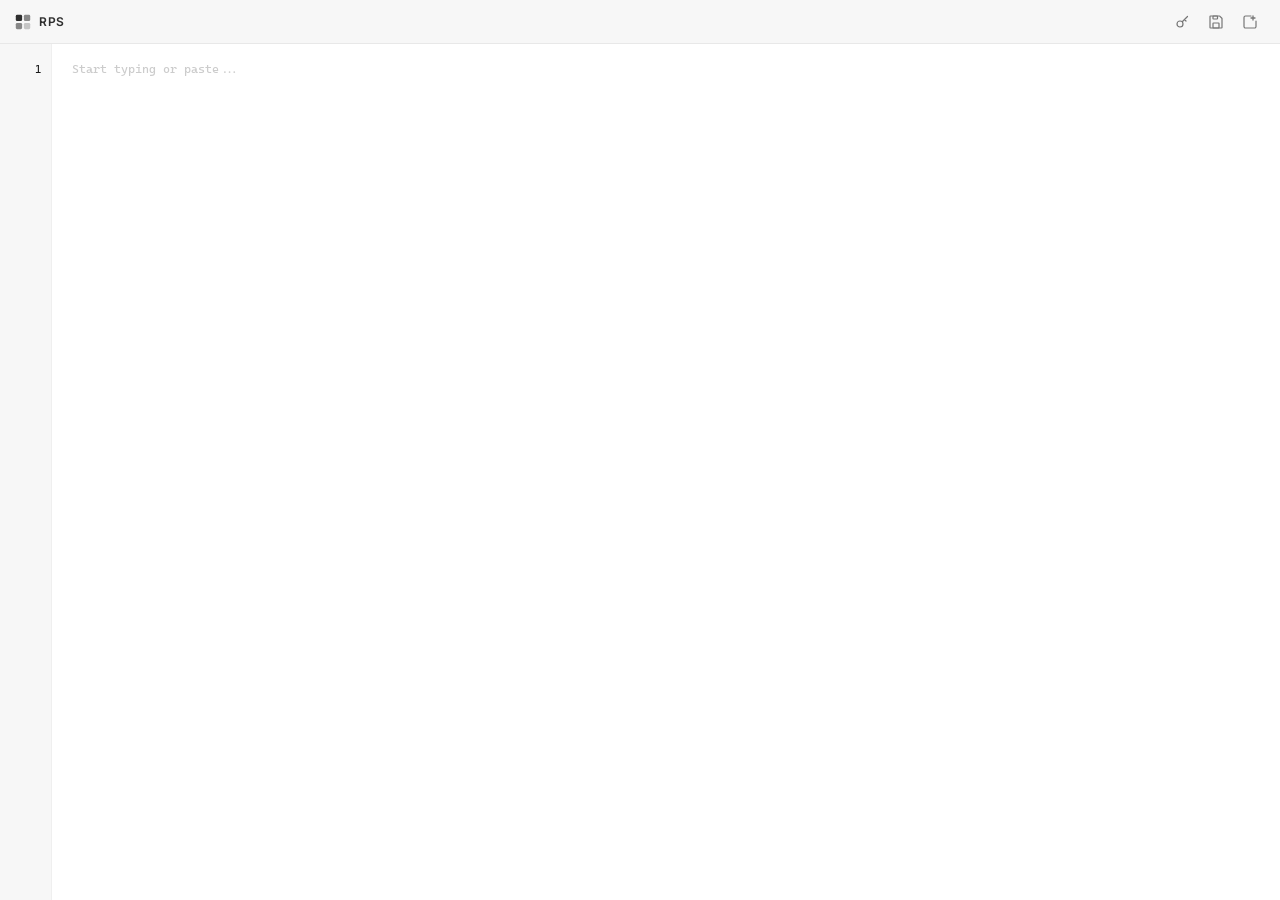
<file: src/static/index.html>
<!DOCTYPE html>
<html lang="en-GB">
<head>
  <!-- Page Setup -->
  <meta charset="UTF-8">
  <meta name="viewport" content="width=device-width, initial-scale=1.0">
  <!-- Primary Meta Tags -->
  <title>RPS - Rust Paste Server | Lightning-Fast Self-Hosted Pastebin</title>
  <meta name="title" content="RPS - Rust Paste Server | Lightning-Fast Self-Hosted Pastebin">
  <meta name="description" content="RPS (Rust Paste Server) is a lightweight, ultra-fast, and secure self-hosted pastebin server written in Rust. Easily share code, logs, and text.">
  <meta name="keywords" content="pastebin, hastebin, rust, paste, server, self-hosted, code sharing, lightweight, fast pastebin, developer tools">
  <meta name="author" content="Tristan Budd">
  <meta name="robots" content="index, follow">
  <meta name="theme-color" content="#ffffff">
  <link rel="canonical" href="https://rps.tristanbudd.com/">

  <!-- Open Graph / Facebook -->
  <meta property="og:type" content="website">
  <meta property="og:url" content="https://rps.tristanbudd.com/">
  <meta property="og:title" content="RPS - Rust Paste Server">
  <meta property="og:description" content="Lightning-fast self-hosted pastebin server written in Rust. Share code snippets and text instantly.">
  <meta property="og:image" content="https://rps.tristanbudd.com/opengraph-image.jpg">
  <meta property="og:image:type" content="image/jpeg">
  <meta property="og:image:width" content="1200">
  <meta property="og:image:height" content="630">
  <meta property="og:image:alt" content="RPS - Rust Paste Server - Lightning-fast self-hosted pastebin server logo.">
  <meta property="og:site_name" content="RPS">
  <meta property="og:locale" content="en_GB">

  <!-- Twitter -->
  <meta name="twitter:card" content="summary_large_image">
  <meta name="twitter:url" content="https://rps.tristanbudd.com/">
  <meta name="twitter:title" content="RPS - Rust Paste Server">
  <meta name="twitter:description" content="Lightning-fast self-hosted pastebin server written in Rust. Share code snippets and text instantly.">
  <meta name="twitter:image" content="https://rps.tristanbudd.com/opengraph-image.jpg">
  <meta name="twitter:image:alt" content="RPS - Rust Paste Server - Lightning-fast self-hosted pastebin logo.">
  <meta name="twitter:creator" content="@tristanbudd">

  <!-- Favicons & Manifest -->
  <link rel="icon" href="/favicon.ico" sizes="any">
  <link rel="icon" type="image/svg+xml" href="/favicon.svg">
  <link rel="icon" type="image/png" href="/favicon-96x96.png" sizes="96x96">
  <link rel="apple-touch-icon" href="/apple-touch-icon.png">
  <link rel="manifest" href="/site.webmanifest">

  <!-- Styles & Scripts -->
  <link rel="stylesheet" href="style.e97e6f38.min.css">
  <script src="app.50316ff7.min.js" defer></script>
</head>
<body>
  <a href="#content" class="skip-link">Skip to content</a>

  <header id="toolbar">
    <!-- Brand logo and home link -->
    <a href="/" id="logo" aria-label="RPS home">
      <svg width="18" height="18" viewBox="0 0 20 20" fill="none" aria-hidden="true">
        <rect x="2" y="2" width="7" height="7" rx="1.5" fill="currentColor"/>
        <rect x="11" y="2" width="7" height="7" rx="1.5" fill="currentColor" opacity="0.55"/>
        <rect x="2" y="11" width="7" height="7" rx="1.5" fill="currentColor" opacity="0.55"/>
        <rect x="11" y="11" width="7" height="7" rx="1.5" fill="currentColor" opacity="0.25"/>
      </svg>
      <span>RPS</span>
    </a>

    <div id="actions" role="toolbar" aria-label="Paste actions">
      <!-- Password toggle button -->
      <button id="btn-password-toggle" class="act" title="Password Protection" aria-label="Toggle password protection">
        <svg width="16" height="16" viewBox="0 0 16 16" fill="none" aria-hidden="true">
          <circle cx="6" cy="10" r="3" stroke="currentColor" stroke-width="1.2"/>
          <path d="M8.5 7.5L12 4M10.5 5.5l1.5 1.5M12 4l1.5-1.5" stroke="currentColor" stroke-width="1.2" stroke-linecap="round" stroke-linejoin="round"/>
        </svg>
      </button>

      <!-- Save current paste button (hidden in view mode) -->
      <button id="btn-save" class="act" title="Save  Ctrl+S" aria-label="Save paste">
        <svg width="16" height="16" viewBox="0 0 16 16" fill="none" aria-hidden="true">
          <path d="M2 2.5A.5.5 0 0 1 2.5 2h8.879a.5.5 0 0 1 .353.146l2.122 2.122A.5.5 0 0 1 14 4.62V13.5a.5.5 0 0 1-.5.5h-11a.5.5 0 0 1-.5-.5v-11Z" stroke="currentColor" stroke-width="1.2" stroke-linejoin="round"/>
          <rect x="5" y="9" width="6" height="5" rx="0.5" stroke="currentColor" stroke-width="1.2"/>
          <rect x="5" y="2" width="4.5" height="3" rx="0.5" stroke="currentColor" stroke-width="1.2"/>
        </svg>
      </button>

      <!-- Create new paste button -->
      <button id="btn-new" class="act" title="New  Ctrl+N" aria-label="New paste">
        <svg width="16" height="16" viewBox="0 0 16 16" fill="none" aria-hidden="true">
          <path d="M9 2H3.5A1.5 1.5 0 0 0 2 3.5v9A1.5 1.5 0 0 0 3.5 14h9A1.5 1.5 0 0 0 14 12.5V7" stroke="currentColor" stroke-width="1.2" stroke-linecap="round"/>
          <path d="M11 2v4M9 4h4" stroke="currentColor" stroke-width="1.3" stroke-linecap="round"/>
        </svg>
      </button>

      <!-- Duplicate and edit current paste button (visible only in view mode) -->
      <button id="btn-duplicate" class="act hidden" title="Duplicate &amp; Edit  Ctrl+D" aria-label="Duplicate and edit paste">
        <svg width="16" height="16" viewBox="0 0 16 16" fill="none" aria-hidden="true">
          <rect x="5" y="5" width="8" height="9" rx="1.25" stroke="currentColor" stroke-width="1.2"/>
          <path d="M3 11V3.5A1.5 1.5 0 0 1 4.5 2H10" stroke="currentColor" stroke-width="1.2" stroke-linecap="round"/>
          <path d="M9 8.5h2M10 7.5v2" stroke="currentColor" stroke-width="1.2" stroke-linecap="round"/>
        </svg>
      </button>

      <!-- View raw paste link (visible only in view mode) -->
      <a id="btn-raw" class="act hidden" title="Raw" aria-label="View raw paste">
        <svg width="16" height="16" viewBox="0 0 16 16" fill="none" aria-hidden="true">
          <path d="M5 4L2 8l3 4M11 4l3 4-3 4M8 3l-1.5 10" stroke="currentColor" stroke-width="1.3" stroke-linecap="round" stroke-linejoin="round"/>
        </svg>
      </a>
    </div>
  </header>

  <main id="content">
    <!-- Line number gutter -->
    <div id="gutter" aria-hidden="true"><span>1</span></div>
    
    <!-- Code/Text editor -->
    <label for="editor" class="sr-only">Paste editor</label>
    <textarea
      id="editor"
      spellcheck="false"
      autocomplete="off"
      autocorrect="off"
      autocapitalize="off"
      placeholder="Start typing or paste..."
    ></textarea>
    
    <!-- Syntax-highlighted view container (visible only in view mode) -->
    <pre id="viewer" class="hidden" tabindex="0" aria-label="Highlighted paste content"><code id="viewer-code"></code></pre>
  </main>

  <!-- Notification alert for status messages -->
  <div id="toast" role="status" aria-live="polite" aria-atomic="true"></div>

  <!-- Password Verification Modal (Glassmorphic) -->
  <div id="password-gate" class="modal-overlay hidden">
    <div class="modal-card">
      <svg width="32" height="32" viewBox="0 0 16 16" fill="none" class="lock-icon" aria-hidden="true">
        <rect x="3" y="7" width="10" height="7" rx="1.5" stroke="currentColor" stroke-width="1.2"/>
        <path d="M5 7V4.5a3 3 0 0 1 6 0V7" stroke="currentColor" stroke-width="1.2"/>
      </svg>
      <h2>Password Required</h2>
      <p>This paste is protected. Enter the password to unlock it.</p>
      <form id="password-gate-form" class="modal-form">
        <input type="password" id="gate-password" class="modal-input" placeholder="Enter password" required autocomplete="current-password"/>
        <button type="submit" id="btn-unlock">Unlock</button>
      </form>
    </div>
  </div>

  <!-- Password Setter Modal (Glassmorphic) -->
  <div id="password-setter" class="modal-overlay hidden">
    <div class="modal-card">
      <svg width="32" height="32" viewBox="0 0 16 16" fill="none" class="lock-icon" aria-hidden="true">
        <rect x="3" y="7" width="10" height="7" rx="1.5" stroke="currentColor" stroke-width="1.2"/>
        <path d="M5 7V4.5a3 3 0 0 1 6 0V7" stroke="currentColor" stroke-width="1.2"/>
      </svg>
      <h2>Set Password</h2>
      <p>Lock this paste with a password. If a password is set, the content is encrypted before saving.</p>
      <form id="password-setter-form" class="modal-form">
        <input type="password" id="setter-password" class="modal-input" placeholder="Enter password" autocomplete="new-password"/>
        <div class="modal-buttons">
          <button type="submit" id="btn-apply-password">Apply</button>
          <button type="button" id="btn-clear-password" class="sec">Clear</button>
          <button type="button" id="btn-cancel-password" class="sec">Cancel</button>
        </div>
      </form>
    </div>
  </div>
</body>
</html>
</file>
<file: src/static/style.e97e6f38.min.css>
@font-face{font-family:Inter;font-style:normal;font-weight:400;font-display:swap;src:url('vendor/inter-400.woff2') format('woff2')}@font-face{font-family:Inter;font-style:normal;font-weight:500;font-display:swap;src:url('vendor/inter-500.woff2') format('woff2')}@font-face{font-family:Inter;font-style:normal;font-weight:600;font-display:swap;src:url('vendor/inter-600.woff2') format('woff2')}@font-face{font-family:'Cascadia Code';font-style:normal;font-weight:400;font-display:swap;src:url('vendor/cascadia-code-latin-400-normal.woff2') format('woff2')}*,::after,::before{box-sizing:border-box;margin:0;padding:0}:root{--bg:#ffffff;--surface:#f7f7f7;--border:#e8e8e8;--border-dim:#efefef;--text:#1a1a1a;--text-muted:#767676;--text-dim:#ccc;--act-hover:rgba(0,0,0,0.05);--act-active:rgba(0,0,0,0.09);--caret:#1a1a1a;--select:rgba(0,0,0,0.08);--font-mono:"Cascadia Code","JetBrains Mono","Fira Code",ui-monospace,monospace;--font-ui:"Inter",system-ui,-apple-system,sans-serif;--toolbar-h:44px;--gutter-w:52px;--line-h:1.65rem;--ease:140ms ease}html{font-size:14px;-webkit-text-size-adjust:100%;scroll-behavior:smooth}body{background:var(--bg);color:var(--text);font-family:var(--font-ui);height:100dvh;display:flex;flex-direction:column;overflow:hidden;-webkit-font-smoothing:antialiased}.sr-only{position:absolute;width:1px;height:1px;padding:0;margin:-1px;overflow:hidden;clip:rect(0,0,0,0);white-space:nowrap;border:0}.skip-link{position:absolute;top:-100%;left:0;background:var(--text);color:var(--bg);font-size:.8rem;font-weight:600;padding:8px 14px;border-radius:0 0 6px;text-decoration:none;z-index:999;transition:top .1s}.skip-link:focus{top:0}.hidden{display:none!important}#toolbar{flex-shrink:0;display:flex;align-items:center;height:var(--toolbar-h);padding:0 14px;background:var(--surface);border-bottom:1px solid var(--border);gap:8px;z-index:10;user-select:none;-webkit-user-select:none}#logo{display:flex;align-items:center;gap:7px;color:var(--text);text-decoration:none;font-weight:600;font-size:.85rem;letter-spacing:.05em;opacity:.9;transition:opacity var(--ease);flex-shrink:0}#logo:hover{opacity:.55}#logo:focus-visible{outline:1.5px solid var(--caret);outline-offset:3px;border-radius:3px}#actions{margin-left:auto;display:flex;align-items:center;gap:2px}.act{display:flex;align-items:center;justify-content:center;width:32px;height:32px;border:none;border-radius:6px;background:0 0;color:var(--text-muted);cursor:pointer;transition:background var(--ease),color var(--ease);flex-shrink:0;position:relative}.act:hover{background:var(--act-hover);color:var(--text)}.act:active{background:var(--act-active)}.act:focus-visible{outline:1.5px solid var(--caret);outline-offset:1px}.act:disabled,.act[aria-disabled=true]{opacity:.35;cursor:not-allowed;pointer-events:none}.act.active-mode{background:var(--text);color:var(--bg)}.act.active-mode:hover{background:var(--text);color:var(--bg);opacity:.85}#content{flex:1;display:flex;min-height:0;position:relative}#gutter{width:var(--gutter-w);flex-shrink:0;padding:14px 10px 14px 0;text-align:right;font-family:var(--font-mono);font-size:.78rem;line-height:var(--line-h);color:var(--text-muted);background:var(--surface);border-right:1px solid var(--border-dim);overflow:hidden;user-select:none;transition:border-color var(--ease)}#gutter span{display:block;transition:color 80ms}#gutter span.current{color:var(--text)}#editor{flex:1;background:var(--bg);color:var(--text);border:none;outline:0;resize:none;font-family:var(--font-mono);font-size:.855rem;line-height:var(--line-h);padding:14px 20px;tab-size:4;caret-color:var(--caret);overflow:auto;white-space:pre;font-feature-settings:"liga" 1,"calt" 1;text-rendering:optimizeLegibility;transition:opacity var(--ease)}#editor::placeholder{color:var(--text-dim)}#editor::selection{background:var(--select)}#editor:focus{caret-color:var(--caret);animation:2s ease-in-out infinite caret-breathe}body.typing #gutter{border-right-color:var(--border)}@keyframes caret-breathe{0%,100%{caret-color:#1a1a1a}50%{caret-color:#767676}}#viewer{flex:1;background:var(--bg);font-family:var(--font-mono);font-size:.855rem;line-height:var(--line-h);padding:14px 20px;overflow:auto;white-space:pre;border:none;outline:0;font-feature-settings:"liga" 1,"calt" 1}#viewer:focus-visible{outline:1px solid var(--border);outline-offset:-1px}#viewer code{background:0 0!important;padding:0!important;font-family:inherit;font-size:inherit;line-height:inherit}#raw-view{flex:1;background:#fafafa;color:var(--text-muted);font-family:var(--font-mono);font-size:.855rem;line-height:var(--line-h);padding:14px 20px;overflow:auto;white-space:pre;border:none;outline:0}#raw-view:focus-visible{outline:1px solid var(--border);outline-offset:-1px}#toast{position:fixed;bottom:18px;left:50%;transform:translateX(-50%) translateY(6px);background:#1a1a1a;color:#f0f0f0;border:1px solid #333;font-size:.78rem;letter-spacing:.01em;padding:7px 14px;border-radius:6px;opacity:0;pointer-events:none;transition:opacity 150ms,transform 150ms;white-space:nowrap;z-index:1000}#toast.show{opacity:1;transform:translateX(-50%) translateY(0)}.hljs{background:var(--bg)!important;color:var(--text)!important}@media (prefers-reduced-motion:reduce){*,::after,::before{animation-duration:0s!important;transition-duration:0s!important}}@media (max-width:768px){:root{--gutter-w:44px;--toolbar-h:56px}html{font-size:15px}#logo span{display:none}#logo{padding:8px 6px}#logo svg{width:22px;height:22px}#actions{gap:10px}.act{width:44px;height:44px;border-radius:10px}.act svg{width:20px;height:20px}#editor,#raw-view,#viewer{font-size:16px;padding:12px 16px}#gutter{font-size:13px;padding:12px 8px 12px 0}#toast{font-size:.85rem;padding:10px 20px;bottom:24px;white-space:normal;max-width:90%;width:max-content;text-align:center}#txt-password{width:110px;height:36px;font-size:.9rem}}.modal-overlay{position:fixed;top:0;left:0;width:100vw;height:100vh;background:rgba(26,26,26,.4);backdrop-filter:blur(8px);-webkit-backdrop-filter:blur(8px);display:flex;align-items:center;justify-content:center;z-index:100}.modal-card{background:var(--bg);border:1px solid var(--border);border-radius:12px;padding:28px;width:340px;max-width:90%;text-align:center;box-shadow:0 8px 30px rgba(0,0,0,.12);display:flex;flex-direction:column;align-items:center;gap:12px}.modal-card .lock-icon{color:var(--text);margin-bottom:4px}.modal-card h2{font-size:1.15rem;font-weight:600;color:var(--text)}.modal-card p{font-size:.82rem;color:var(--text-muted);line-height:1.4}.modal-form{width:100%;display:flex;flex-direction:column;gap:8px;margin-top:8px}.modal-input{background:var(--surface);color:var(--text);border:1px solid var(--border);border-radius:6px;padding:8px 12px;font-size:.85rem;outline:0;width:100%;transition:border-color var(--ease)}.modal-input:focus{border-color:#1a1a1a}.modal-buttons{display:flex;gap:8px;width:100%;margin-top:4px}.modal-card button{flex:1;background:var(--text);color:var(--bg);border:none;border-radius:6px;padding:8px;font-size:.85rem;font-weight:500;cursor:pointer;transition:opacity var(--ease),background var(--ease),color var(--ease)}.modal-card button:hover{opacity:.9}.modal-card button.sec{background:var(--surface);color:var(--text);border:1px solid var(--border)}.modal-card button.sec:hover{background:var(--border)}
</file>
